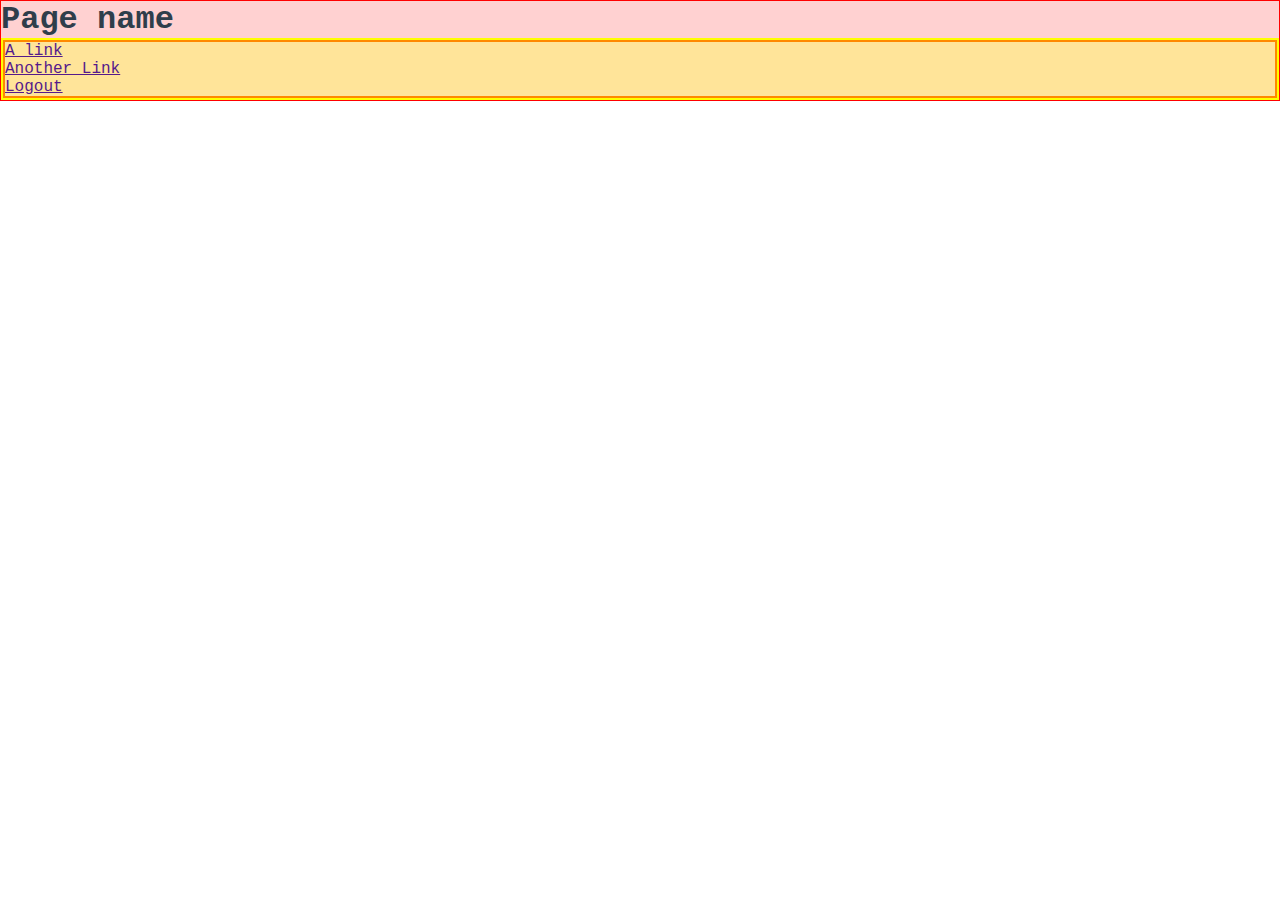
<file: Desenvolvimento-Web-I/aula220824/index.html>
<!DOCTYPE html>
<html lang="en">
<head>
    <meta charset="UTF-8">
    <meta http-equiv="X-UA-Compatible" content="IE=edge">
    <meta name="viewport" content="width=device-width, initial-scale=1.0">
	<link rel="stylesheet" href="style.css">
    <title>Document</title>
</head>
<body>
    <header class="header">
        <h1 class="header__title">Page name</h1>
        <nav class="header__nav">
            <ul class="header__nav__list">
                <li class="nav__list"><a href="" class="nav__list__link">A link</a></li>
                <li class="nav__list"><a href="" class="nav__list__link">Another Link</a></li>
                <li class="nav__list"><a href="" class="nav__list__link">Logout</a></li>
            </ul>
        </nav>
    </header>
    <main class="main">
        <article class="main__article">
            <section class="main__article__section"></section>
            <section class="main__article__section"></section>
            <section class="main__article__section"></section>
        </article>
        <aside class="main__aside"></aside>
    </main>
    <footer class="footer">
        <nav class="footer__nav">
            <ul class="footer__nav__list">
                <li class="nav__list"><a class="nav__list__link" href=""></a></li>
                <li class="nav__list"><a class="nav__list__link" href=""></a></li>
                <li class="nav__list"><a class="nav__list__link" href=""></a></li>
				<li class="nav__list"><a class="nav__list__link" href=""></a></li>
            </ul>
        </nav>
    </footer>
</body>
</html>
</file>
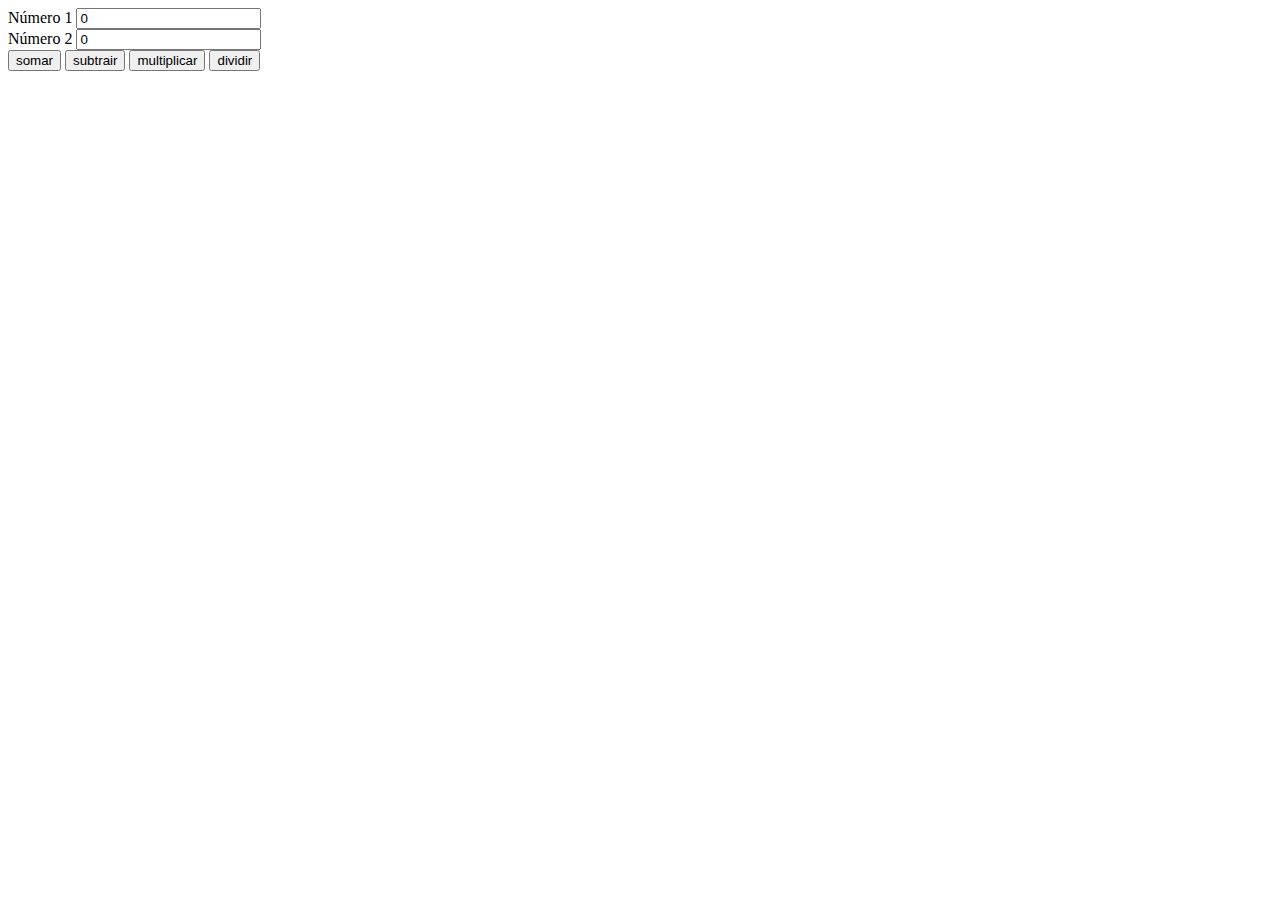
<file: Desenvolvimento-Web-I/aula220824/aula031024/index.html>
<!DOCTYPE html>
<html lang="en">
<head>
    <meta charset="UTF-8">
    <meta name="viewport" content="width=device-width, initial-scale=1.0">
    <title>Document</title>
</head>
<body>
    <main>
        <form action="" id="calcular">
            <label for="num1">Número 1</label>
            <input id="num1" name="num1" type="number" value="0">
            <br>
            <label for="num2">Número 2</label>
            <input id="num2" name="num2" type="number" value="0">
            <br>
            <input type="submit" id="submitSoma" name="somar" value="somar">
            <input type="submit" id="submitSubtrair" name="subtrair" value="subtrair">
            <input type="submit" id="submitMultiplicar" name="multiplicar" value="multiplicar">
            <input type="submit" id="submitDividir" name="dividir" value="dividir">
        </form>
        <p id="result"></p>
    </main>
    <script src="./app.js" type="module"></script>
</body>
</html>
</file>
<file: Desenvolvimento-Web-I/aula220824/style.css>
*
{
    font-family: 'Courier New', Courier, monospace;
    margin: 0;
    padding: 0;
}




.header
{
    border: 1px solid red;
    background-color: rgba(255, 151, 151, 0.438);
}

.header__title
{
    color: rgb(47, 62, 75);
}

.header__nav
{
    border: 2px solid yellow;
    background-color: rgb(255, 255, 153);
}

.header__nav__list
{
    border: 2px solid rgb(255, 136, 0);
    background-color: rgb(255, 228, 153);
}
</file>
